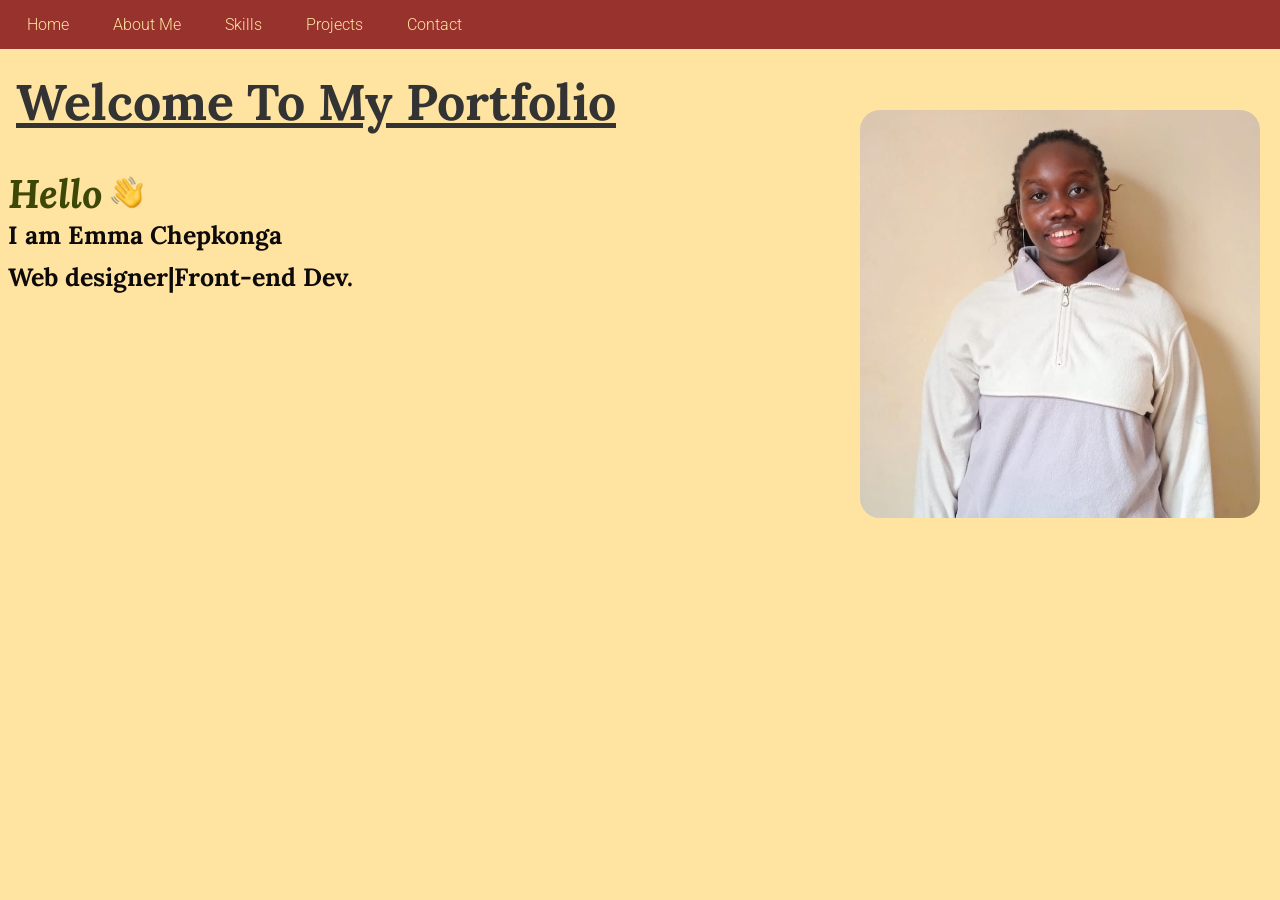
<file: index.html>
<!doctype html>
<html lang="en">
  <head>
    <meta charset="UTF-8" />
    <meta name="viewport" content="width=device-width, initial-scale=1.0" />
    <title>Emma Chepkonga</title>
    <link rel="icon" type="image/x-icon" href="favicon.ico" />
    <link rel="stylesheet" href="port.css" />
  </head>
  <body>
    <nav class="navbar">
      <ul>
        <li><a href="index.html">Home</a></li>
        <li><a href="about.html">About Me</a></li>
        <li><a href="skills.html">Skills</a></li>
        <li><a href="projects.html">Projects</a></li>
        <li><a href="contact.html">Contact</a></li>
      </ul>
    </nav>
    <h1>Welcome To My Portfolio</h1>
    <img src="Portyj.png" alt="Portfolio Image" class="Image" />
    <h2 class="hello">Hello</h2>
    <h2 class="intro">I am Emma Chepkonga</h2>
    <p class="intro">Web designer|Front-end Dev.</p>
    <img src="hi.png" alt="Hand wave" class="Hi" />
  </body>
</html>
</file>
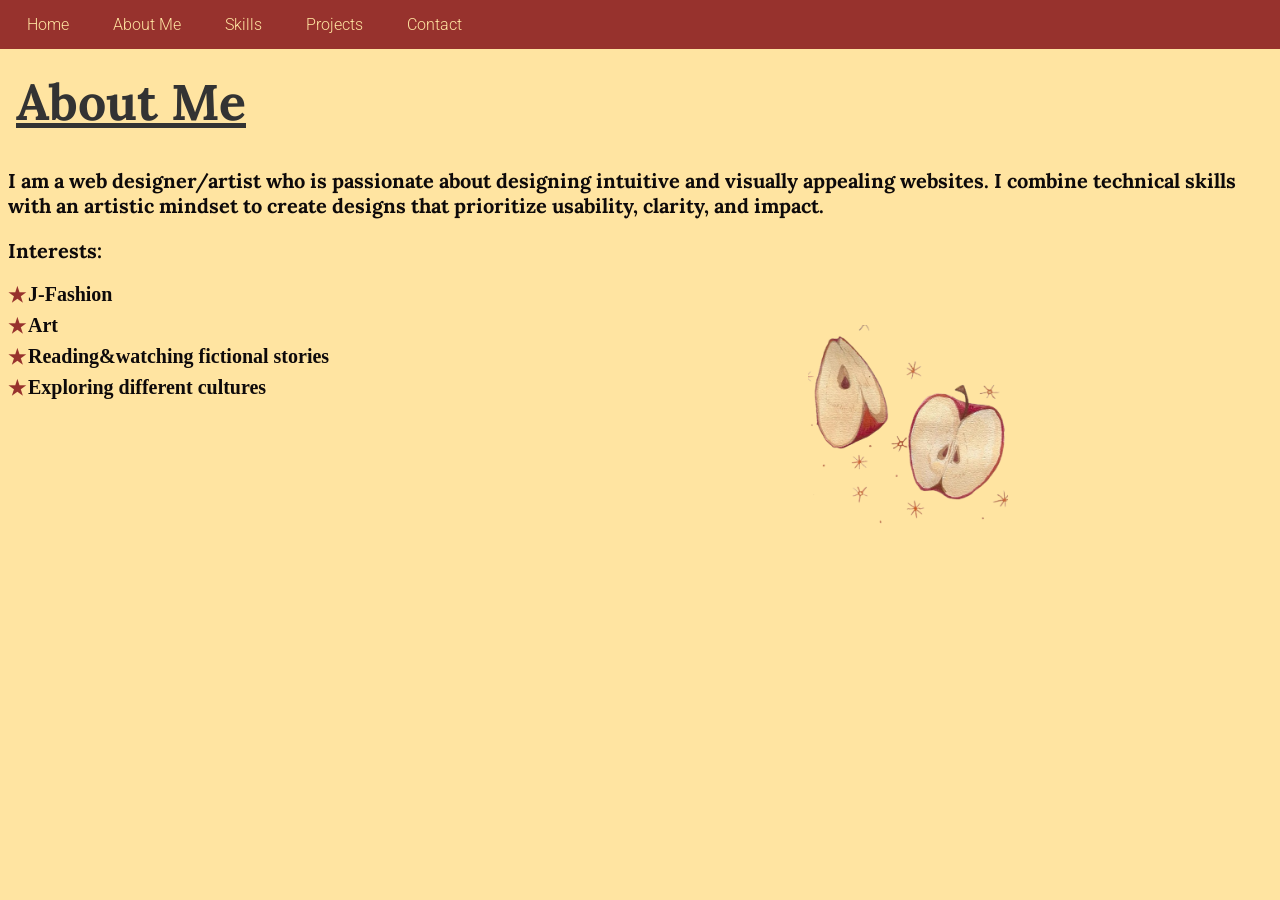
<file: about.html>
<!doctype html>
<html lang="en">
  <head>
    <meta charset="UTF-8" />
    <meta name="viewport" content="width=device-width, initial-scale=1.0" />
    <title>About Me - My Portfolio</title>
    <link rel="icon" type="image/x-icon" href="favicon.ico" />
    <link rel="stylesheet" href="port.css" />
  </head>
  <body>
    <nav class="navbar">
      <ul>
        <li><a href="port.html">Home</a></li>
        <li><a href="about.html">About Me</a></li>
        <li><a href="skills.html">Skills</a></li>
        <li><a href="projects.html">Projects</a></li>
        <li><a href="contact.html">Contact</a></li>
      </ul>
    </nav>
    <h1>About Me</h1>
    <section id="about">
  <p class="about-me">
    I am a web designer/artist who is passionate about designing intuitive and visually appealing websites.
    I combine technical skills with an artistic mindset to create designs that prioritize usability, clarity, and impact.
  </p>
<p class="about-me">Interests:</p>
  <ul class="star-list">
    <li>J-Fashion</li>
    <li>Art</li>
    <li>Reading&watching fictional stories</li>
    <li>Exploring different cultures</li>
  </ul>
</section>
</section>
<img src="apple.png" alt="apple Image" class="bottom-right-img " />
  </body>
</html>
</file>
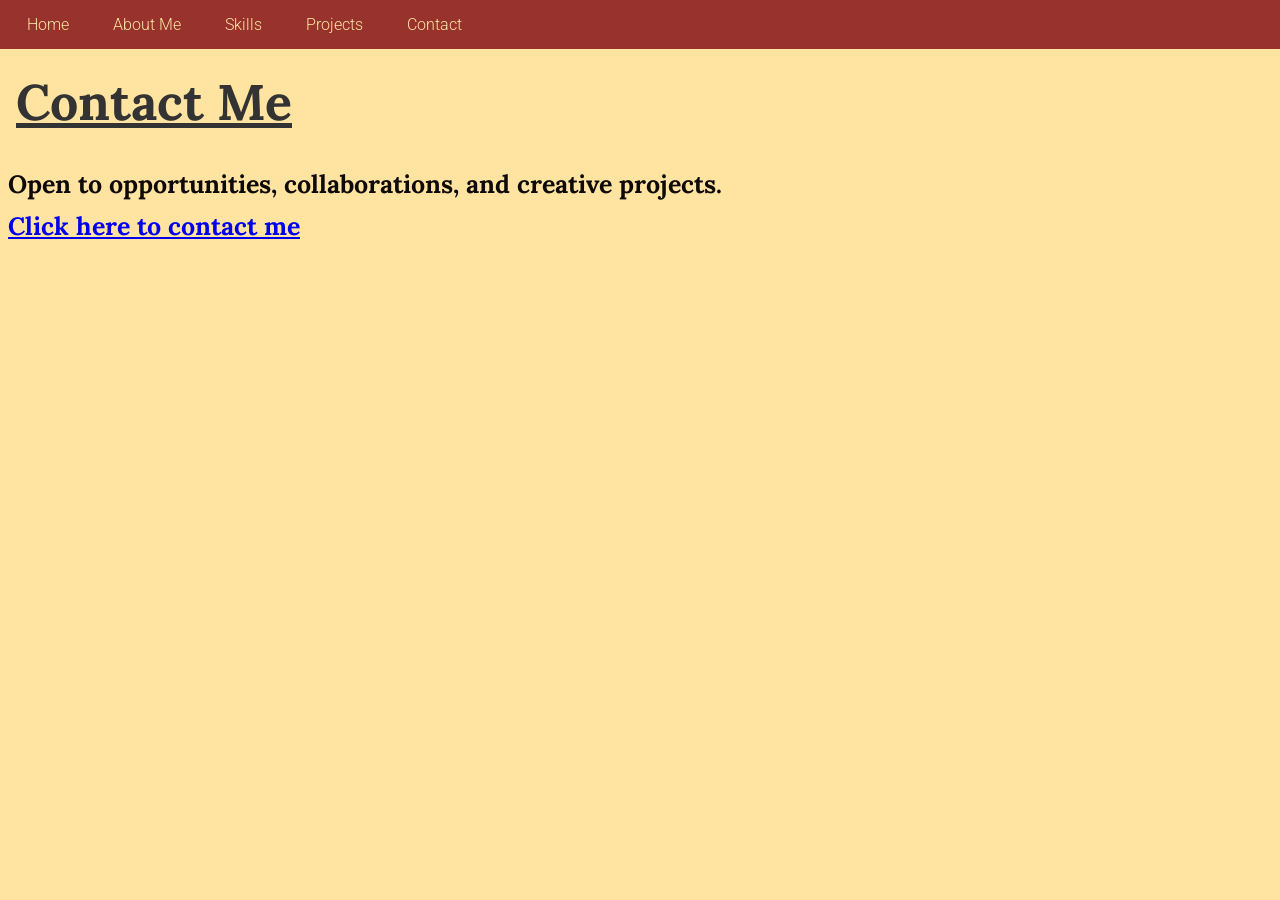
<file: contact.html>
<!doctype html>
<html lang="en">
  <head>
    <meta charset="UTF-8" />
    <meta name="viewport" content="width=device-width, initial-scale=1.0" />
    <title>Contact - My Portfolio</title>
    <link rel="icon" type="image/x-icon" href="favicon.ico" />
    <link rel="stylesheet" href="port.css" />
  </head>
  <body>
    <nav class="navbar">
      <ul>
        <li><a href="index.html">Home</a></li>
        <li><a href="about.html">About Me</a></li>
        <li><a href="skills.html">Skills</a></li>
        <li><a href="projects.html">Projects</a></li>
        <li><a href="contact.html">Contact</a></li>
      </ul>
    </nav>
    <h1>Contact Me</h1>
    <p class="intro">Open to opportunities, collaborations, and creative projects.</p>
    <footer>
      <p class="intro"><a href="https://www.linkedin.com/in/emmamemoi">Click here to contact me</a></p>
    </footer>
</html>
</file>
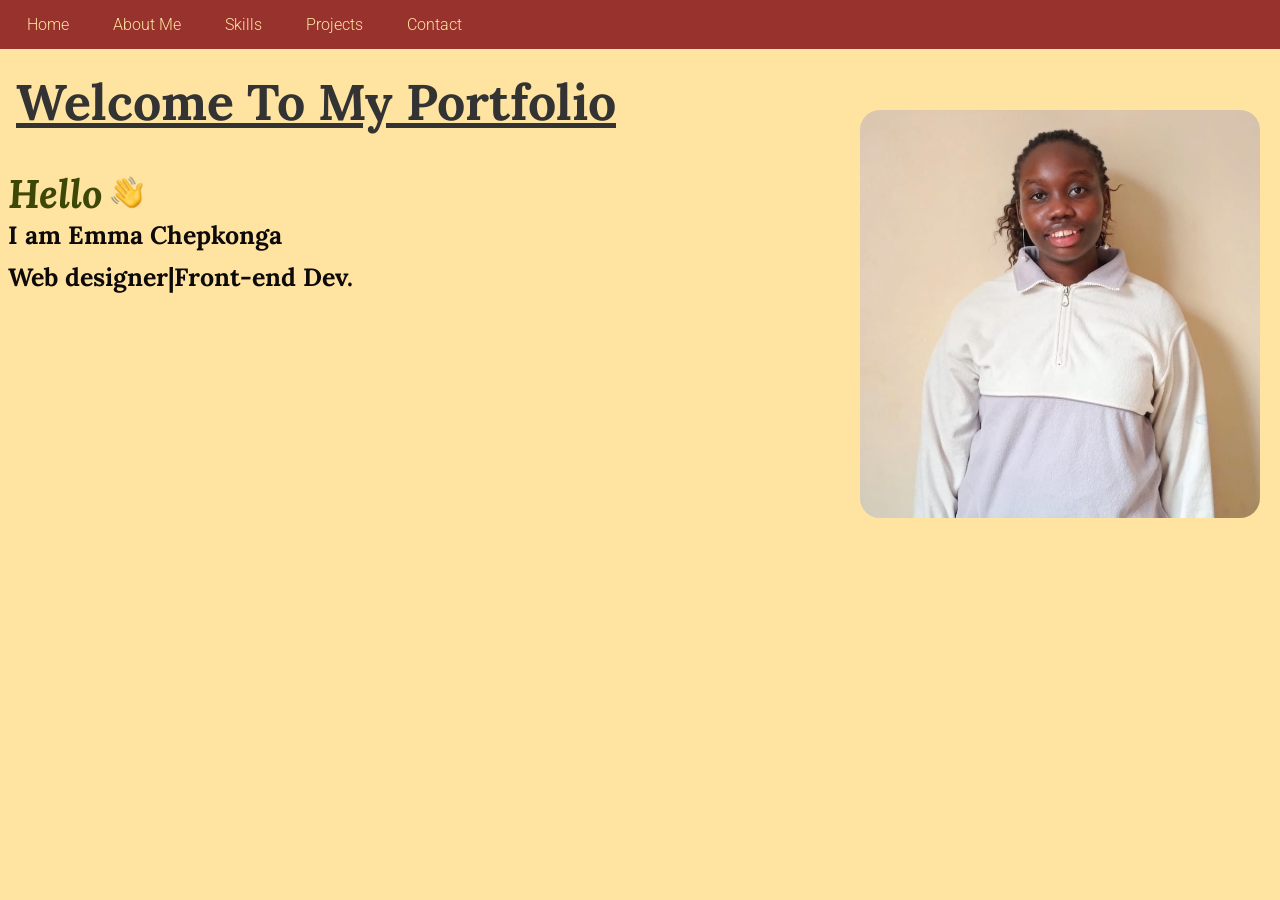
<file: port.html>
<!doctype html>
<html lang="en">
  <head>
    <meta charset="UTF-8" />
    <meta name="viewport" content="width=device-width, initial-scale=1.0" />
    <title>Emma Chepkonga</title>
    <link rel="icon" type="image/x-icon" href="favicon.ico" />
    <link rel="stylesheet" href="port.css" />
  </head>
  <body>
    <nav class="navbar">
      <ul>
        <li><a href="port.html">Home</a></li>
        <li><a href="about.html">About Me</a></li>
        <li><a href="skills.html">Skills</a></li>
        <li><a href="projects.html">Projects</a></li>
        <li><a href="contact.html">Contact</a></li>
      </ul>
    </nav>
    <h1>Welcome To My Portfolio</h1>
    <img src="Portyj.png" alt="Portfolio Image" class="Image" />
    <h2 class="hello">Hello</h2>
    <h2 class="intro">I am Emma Chepkonga</h2>
    <p class="intro">Web designer|Front-end Dev.</p>
    <img src="hi.png" alt="Hand wave" class="Hi" />
  </body>
</html>
</file>
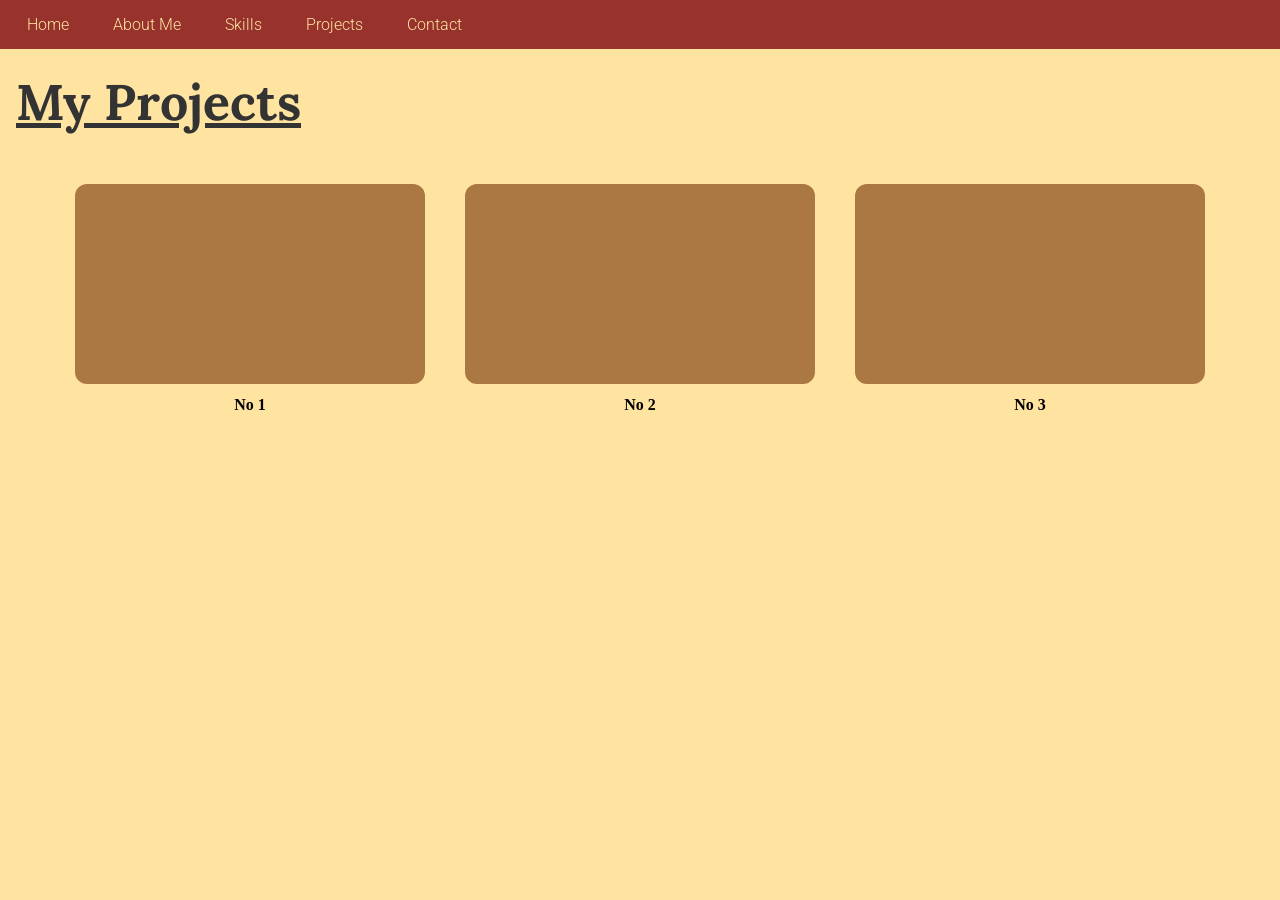
<file: projects.html>
<!doctype html>
<html lang="en">
  <head>
    <meta charset="UTF-8" />
    <meta name="viewport" content="width=device-width, initial-scale=1.0" />
    <title>Projects - My Portfolio</title>
    <link rel="icon" type="image/x-icon" href="favicon.ico" />
    <link rel="stylesheet" href="port.css" />
  </head>
  <body>
    <nav class="navbar">
      <ul>
        <li><a href="index.html">Home</a></li>
        <li><a href="about.html">About Me</a></li>
        <li><a href="skills.html">Skills</a></li>
        <li><a href="projects.html">Projects</a></li>
        <li><a href="contact.html">Contact</a></li>
      </ul>
    </nav>
    <h1>My Projects</h1>
<div class="projects-container">
  <div class="project-card">
    <div class="rectangle"></div>
    <p>No 1</p>
  </div>

  <div class="project-card">
    <div class="rectangle"></div>
    <p>No 2</p>
  </div>

  <div class="project-card">
    <div class="rectangle"></div>
    <p>No 3</p>
  </div>
</div>
  </body>
</html>
</file>
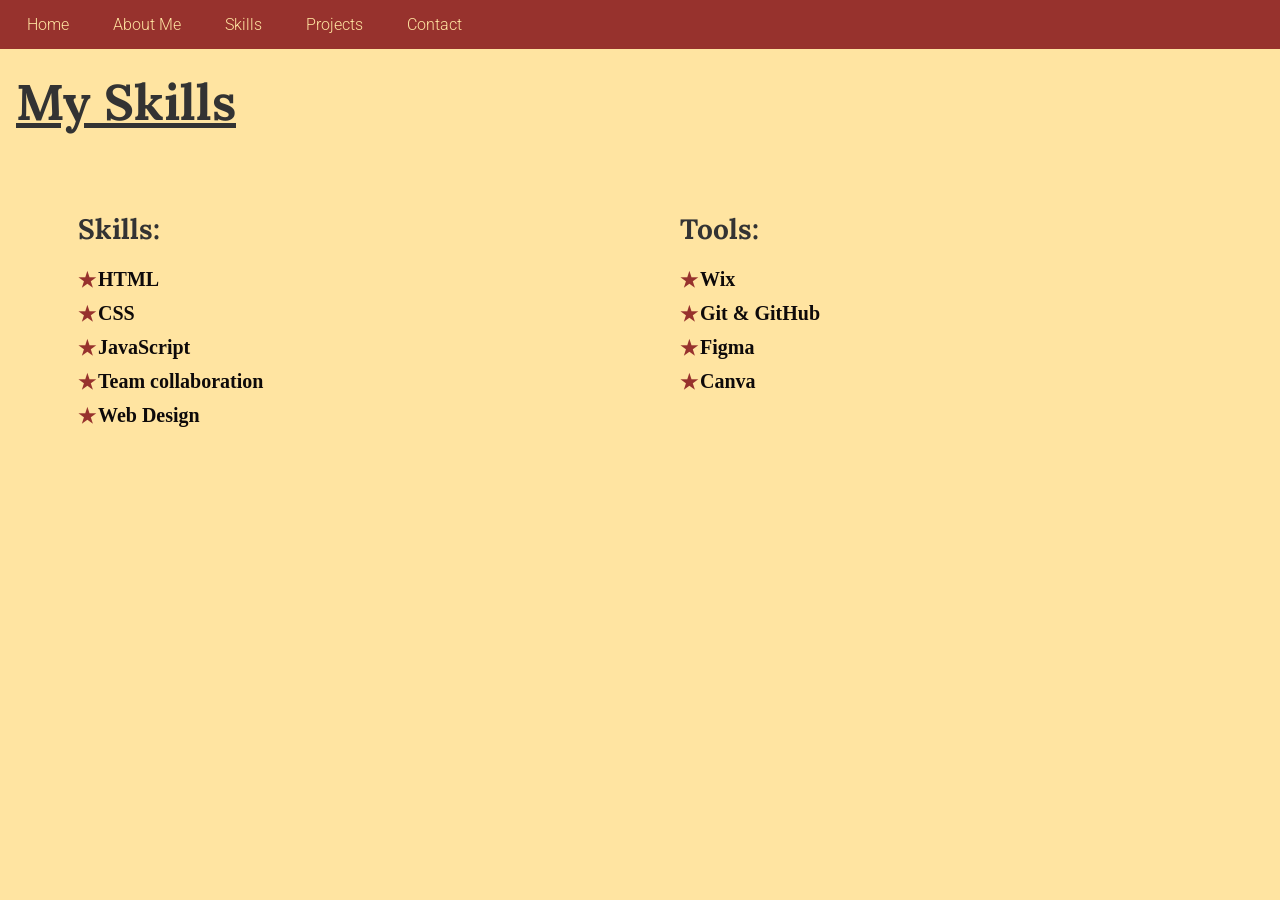
<file: skills.html>
<!doctype html>
<html lang="en">
  <head>
    <meta charset="UTF-8" />
    <meta name="viewport" content="width=device-width, initial-scale=1.0" />
    <title>Skills - My Portfolio</title>
    <link rel="icon" type="image/x-icon" href="favicon.ico" />
    <link rel="stylesheet" href="port.css" />
  </head>
  <body>
    <nav class="navbar">
      <ul>
        <li><a href="index.html">Home</a></li>
        <li><a href="about.html">About Me</a></li>
        <li><a href="skills.html">Skills</a></li>
        <li><a href="projects.html">Projects</a></li>
        <li><a href="contact.html">Contact</a></li>
      </ul>
    </nav>
    <h1>My Skills</h1>

    <div class="skills-container">
      <div class="skills-column">
        <h2>Skills:</h2>
        <ul class="star-list li">
          <li>HTML</li>
          <li>CSS</li>
          <li>JavaScript</li>
          <li>Team collaboration</li>
          <li>Web Design</li>
        </ul>
      </div>

      <div class="tools-column">
        <h2>Tools:</h2>
        <ul class="star-list li">
          <li>Wix</li>
          <li>Git & GitHub</li>
          <li>Figma</li>
          <li>Canva</li>
        </ul>
      </div>
    </div>
  </body>
</html>
</file>
<file: port.css>
@import url('https://fonts.googleapis.com/css2?family=Lora:wght@700&display=swap');
@import url('https://fonts.googleapis.com/css2?family=Roboto:wght@300&display=swap');

.navbar {
    background-color: #97322D;
    padding: 15px;
    position: fixed;
    top: 0;
    width: 100%;
    z-index: 1000;
    left: 0;
    right: 0;
    margin: 0;
    box-sizing: border-box;
}

.navbar ul {
    list-style-type: none;
    margin: 0;
    padding: 0;
    display: flex;
    gap: 20px;
}

.navbar a {
    color: #FFE4A1;
    text-decoration: none;
    font-size: 16px;
    padding: 8px 12px;
    border-radius: 5px;
    transition: background-color 0.3s;
    font-family: 'Roboto', sans-serif;
    font-weight: 300;
}

.navbar a:hover {
    background-color: #C08552;
}

h1 {
    margin-top: 70px;
    margin-left:8px;
    color: #333;
    font-size: 50px;
    font-family: 'Lora', serif;
    font-weight: 800;
    text-decoration: underline;
}

h1.centered {
    text-align: center;
    margin-left: 0;
}

.Image{
    width: 400px;
    height: auto;
    border-radius: 20px;
    position: fixed;
    top: 110px;
    right: 20px;
}

body {
    background-color: #FFE4A1;
}

.skills-container {
    display: grid;
    grid-template-columns: 1fr 1fr;
    gap: 40px;
    margin-top: 20px;
    margin-left: 50px;
    margin-right: 50px;
}

.skills-column, .tools-column {
    padding: 20px;
}

.skills-column h2, .tools-column h2 {
    font-family: 'Lora', serif;
    font-weight: 700;
    font-size: 28px;
    color: #333;
    margin-bottom: 20px;
    
}

.skills-column ul, .tools-column ul {
    list-style-type: none;
    padding: 0;
}

.skills-column li, .tools-column li {
    padding: 1px 0;
    border-bottom: 1px solid #FFE4A1;
    list-style: none;
}

.skills-column li::before, .tools-column li::before {
    content: "★ ";
    color: #97322D;
    margin-right: 8px;
}
.centered-bold {
    text-align: center;
    font-weight: bold;
}
.centered-bold {
    text-align: center;
    font-weight: bold;
    font-family: 'Lora', serif;
    font-size: 28px;
    margin-bottom:0px;
    margin-top: 10px
}
.star-list {
  list-style: none;
  padding-left: 0;
}

.star-list li {
  position: relative;
  padding-left: 20px;
  margin-bottom: 8px;
  font-weight: bold;
  font-size: 20px;
   color: #0e0a0a;
}

.star-list li::before {
  content: "★";
  color: #97322D;
  position: absolute;
  left: 0;
}
.about-me {
font-family: 'Lora', serif;
font-weight: 700;
font-size: 20px;
color: #0e0a0a;
margin-bottom: 20px;
text-align: left;
}

.bottom-right-img {
    position: relative;
    bottom: 90px;
    right: -800px;
    width: 200px;
    height: auto;
}
.h2-edit{
    text-align:left;
    font-family: 'Lora', serif;
    font-weight: 700;
    font-size: 28px;
    color: #333;
    margin-bottom: 20px;
}
.hello{
    font-family: 'Lora', serif;
    font-weight: 700;
    font-size: 40px;
    color: #3d4806;
    margin-bottom: -20px;
    font-style: italic;

}
.intro{
    font-family: 'Lora', serif;
    font-weight: 700;
    font-size: 25px;
    color: #0e0a0a;
    margin-top: 20px;
    margin-bottom: -10px;
    text-align: left;
}
.Hi{
    width: 50px;
    height: auto;
    border-radius: 20px;
    position: fixed;
    top: 155px;
    left:102px;
}
/* Projects Section */
.projects-container {
  display: flex;
  justify-content: center;
  gap: 40px;
  margin-top: 50px;
  flex-wrap: wrap; /* makes it responsive */
}

.project-card {
  text-align: center;
  transition: transform 0.3s ease;
}


.rectangle {
  width: 350px;  
  height: 200px;
  background-color: #AB7743;
  border-radius: 12px;
  transition: all 0.3s ease;
}

/* Hover Animation */
.project-card:hover {
  transform: translateY(-10px);
}

.project-card:hover .rectangle {
  background-color: #925f32; /* darker shade for hover */
  box-shadow: 0 12px 25px rgba(0, 0, 0, 0.2);
}

.project-card p {
  margin-top: 12px;
  font-weight: bold;
  font-size: 16px;
}
</file>
